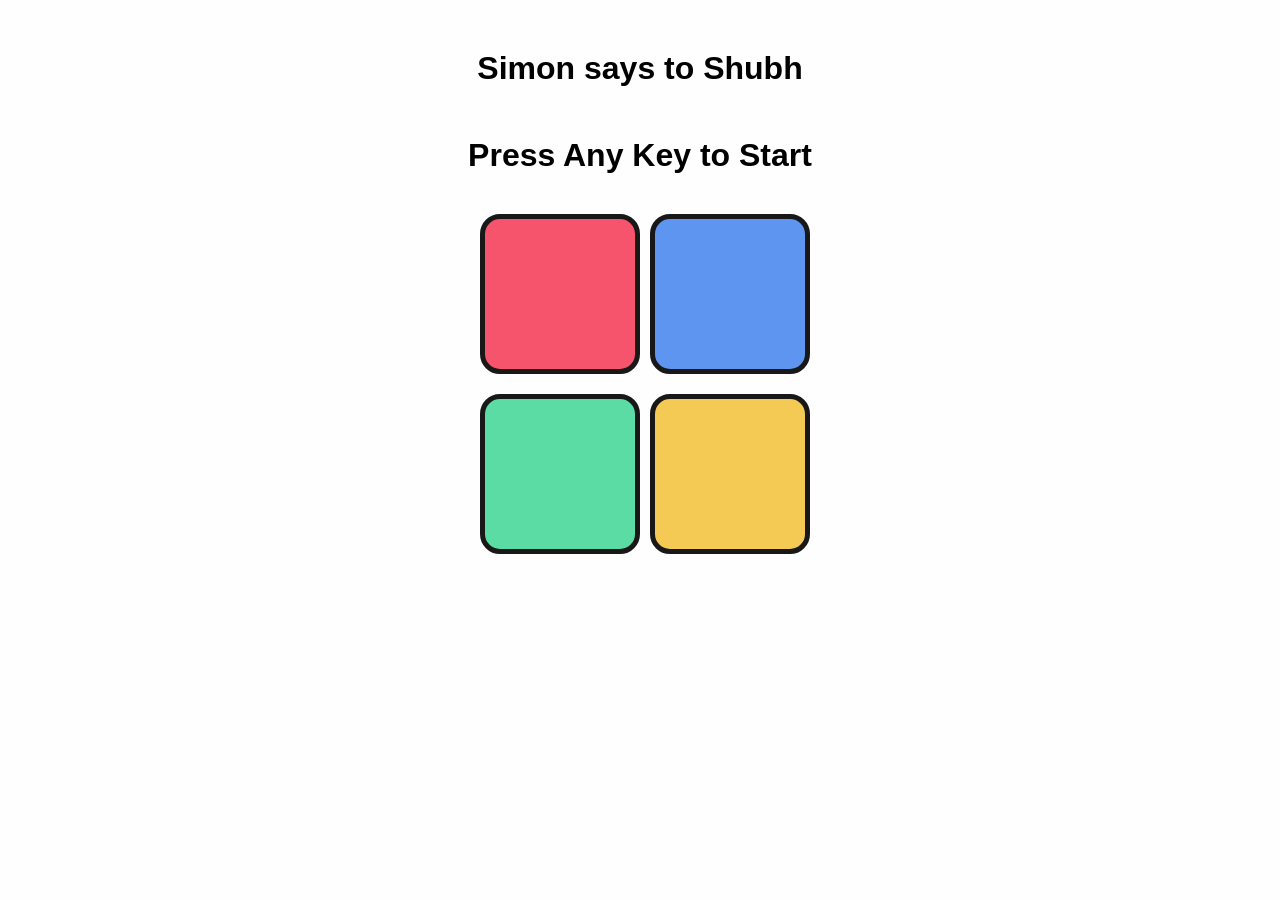
<file: simon says/index.html>
<!DOCTYPE html>
<html lang="en">
<head>
  <meta charset="UTF-8" />
  <meta name="viewport" content="width=device-width, initial-scale=1.0"/>
  <title>Simon Says Game</title>
  <link rel="stylesheet" href="style.css" />
</head>
<body>
  <h1>Simon says to Shubh</h1>
  <h1 id="level-title">Press Any Key to Start</h1>
  <div class="container">
    <div class="btn red" id="red"></div>
    <div class="btn blue" id="blue"></div>
    <div class="btn green" id="green"></div>
    <div class="btn yellow" id="yellow"></div>
  </div>

  <script src="app.js"></script>
</body>
</html>
</file>
<file: simon says/style.css>
body {
    text-align: center;
    font-family: Arial, sans-serif;
    background-color: #fefefe;
  }
  
  h1 {
    margin-top: 50px;
    font-size: 2em;
  }
  
  .container {
    margin-top: 40px;
    display: grid;
    grid-template-columns: repeat(2, 150px);
    grid-gap: 20px;
    justify-content: center;
  }
  
  .btn {
    width: 150px;
    height: 150px;
    border-radius: 20px;
    border: 5px solid black;
    cursor: pointer;
    opacity: 0.9;
  }
  
  .red {
    background-color: #f5425d;
  }
  
  .blue {
    background-color: #4d8af0;
  }
  
  .green {
    background-color: #49d99b;
  }
  
  .yellow {
    background-color: #f5c542;
  }
  
  .pressed {
    box-shadow: 0 3px 20px #000;
    opacity: 0.6;
  }
</file>
